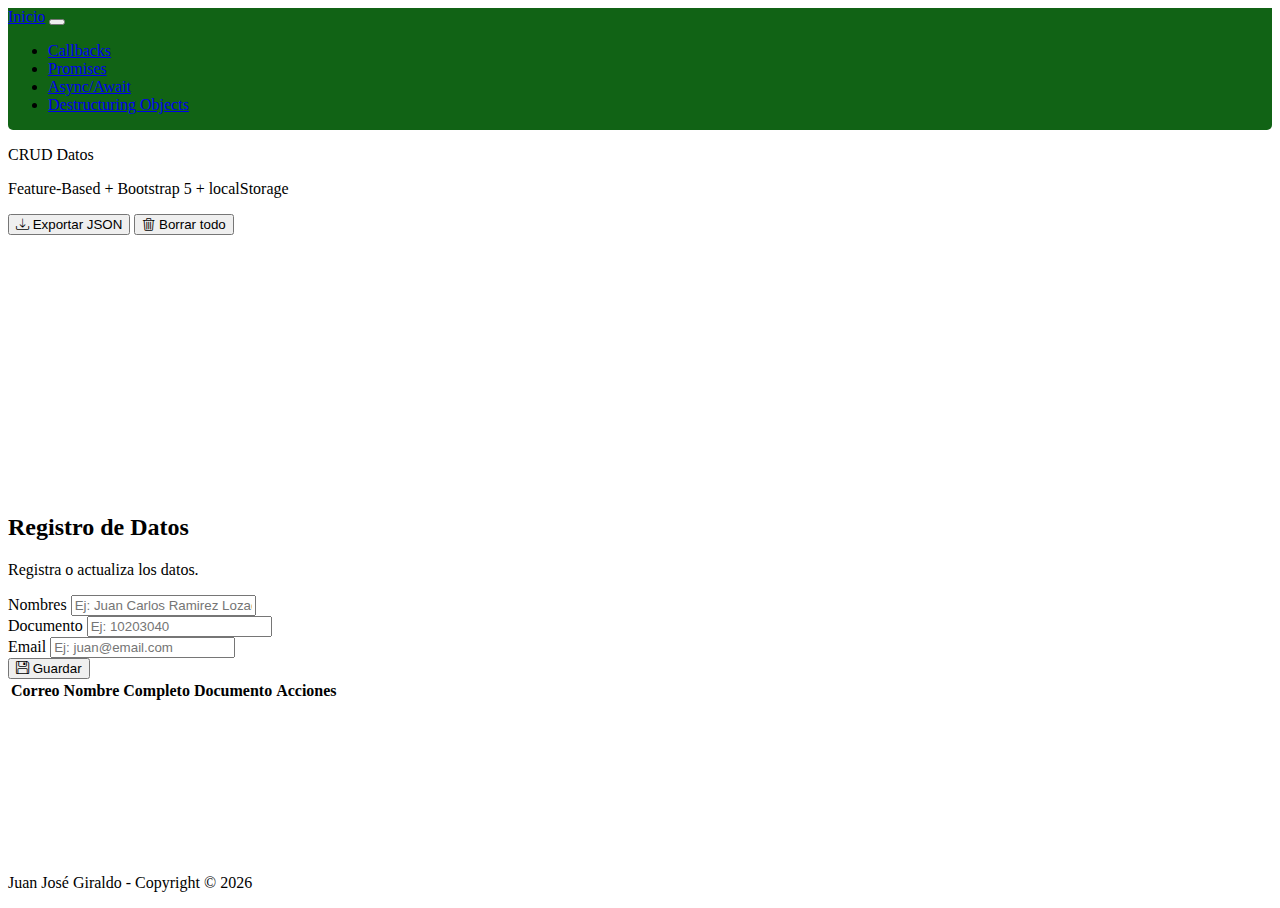
<file: index.html>
<!DOCTYPE html>
<html lang="en">

<head>
  <meta charset="UTF-8">
  <meta name="viewport" content="width=device-width, initial-scale=1.0">
  <title>CRUD Datos | Feature-Based + Bootstrap 5</title>

  <link rel="shortcut icon" href="/public/logosena.png" type="image/x-icon">

  <!--SEO Tags-->
  <meta name="author" content="CRUD Datos | Feature-Based + Bootstrap 5">
  <meta name="description" content="Aplicativo web Bootstrap">
  <meta name="keywords" content="SENA, sena, Sena">

  <!--Boostrap 5 css-->
  <link href="https://cdn.jsdelivr.net/npm/bootstrap@5.3.8/dist/css/bootstrap.min.css" rel="stylesheet"
    integrity="sha384-sRIl4kxILFvY47J16cr9ZwB07vP4J8+LH7qKQnuqkuIAvNWLzeN8tE5YBujZqJLB" crossorigin="anonymous">

    <!--css-->
  <link rel="stylesheet" href="/src/shared/css/styles.css">

  <!--icons-->
  <link href="https://cdn.jsdelivr.net/npm/bootstrap-icons@1.11.3/font/bootstrap-icons.css" rel="stylesheet">
</head>

<body>


  <!--Nav-->

  <!--Para cambiar color -> 1.form: navbar navbar-expand (expande) navbar-dark o light (indica de que color es el nav)
  2.form: se hace con css -> <nav class="navbar navbar-expand-lg navbar-dark mi-navbar"> -> .mi-navbar { background-color: #212529;} .mi-navbar .nav-link:hover{color:blueviolet ;}
  3.form: Variables ccs internas con --bs-* -> <nav class="navbar navbar-expand-lg navbar-dark mi-navbar"> -> .mi-navbar { --bs-navbar-bg: #1b1f23; --bs-navbar-color: #ffffff; --bs-navbar-hover-color: #20c997;}-->
  <nav class="navbar navbar-expand-lg navbar-dark mi-navbar">
    <!--!! si usa navbar-dark en clase no da --bs-navbar-bg en css, a menos que usas background-->
    <div class="container-fluid">
      <a class="navbar-brand" href="/index.html">Inicio</a>
      <button class="navbar-toggler" type="button" data-bs-toggle="collapse" data-bs-target="#navbarNav"
        aria-controls="navbarNav" aria-expanded="false" aria-label="Toggle navigation">
        <span class="navbar-toggler-icon"></span>
      </button>
      <div class="collapse navbar-collapse" id="navbarNav">
        <ul class="navbar-nav">
          <li class="nav-item">
            <a class="nav-link" aria-current="page" href="/features/callback/callback.html">Callbacks</a>
          </li>
          <li class="nav-item">
            <a class="nav-link" href="/features/promise/promise.html">Promises</a>
          </li>
          <li class="nav-item">
            <a class="nav-link" href="/features/asyncAwait/AsyncAwait.html">Async/Await</a>
          </li>
          <li class="nav-item">
            <a class="nav-link" href="/features/destructuring/DestructuringObjs.html">Destructuring Objects</a>
          </li>
        </ul>
      </div>
    </div>
  </nav>


  <!--Header-->

  <header
    class="container-fluid py-3 d-flex flex-column flex-md-row justify-content-between align-items-md-center gap-3 mb-4">

    <div>
      <p class="h3 mb-1">CRUD Datos</p>
      <p class="text-muted mb-0">Feature-Based + Bootstrap 5 + localStorage</p>
    </div>

    <div class="d-flex gap-2">
      <button class="btn btn-warning" id="btnExportar">
        <i class="bi bi-download"></i> Exportar JSON
      </button>
      <button class="btn btn-danger" id="btnBorrarTodo">
        <i class="bi bi-trash3"></i> Borrar todo
      </button>
    </div>
  </header>


  <!--Main-->

  <main class="container-fluid">
    <div class="row g-4">

      <!-- FORM -->
      <div class="col-12 col-lg-4">
        <div class="card border-0 shadow-sm">
          <div class="card-body">
            <h2 class="h5 mb-1">Registro de Datos</h2>
            <p class="text-muted small mb-3">Registra o actualiza los datos.</p>

            <form id="studentForm" autocomplete="off">
              <input type="hidden" id="studentId" />

              <div class="mb-3">
                <label class="form-label">Nombres</label>
                <input class="form-control" id="nombre" required placeholder="Ej: Juan Carlos Ramirez Lozada" />
              </div>

              <div class="mb-3">
                <label class="form-label">Documento</label>
                <input class="form-control" id="documento" required placeholder="Ej: 10203040" />
              </div>

              <div class="mb-3">
                <label class="form-label">Email</label>
                <input type="email" class="form-control" id="email" required placeholder="Ej: juan@email.com" />
              </div>

              <div class="d-grid gap-2">
                <!-- IMPORTANTE: type="button" para evitar recarga -->
                <button class="btn btn-save btn-primary " type="button" id="btnAdd" onclick="addData()">
                  <i class="bi bi-floppy"></i> Guardar
                </button>

                <button class="btn btn-outline-warning" type="button" id="btnUpdate">
                  <i class="bi bi-arrow-counterclockwise"></i> Editar
                </button>
              </div>
            </form>

          </div>
        </div>
      </div>

      <!-- TABLE -->
      <div class="col-12 col-lg-8">
        <div class="card border-0 shadow-sm">
          <div class="card-body">

            <div class="table-responsive" id="tableData">
              <table class="table table-striped table-hover align-middle mb-0">
                <thead>
                  <tr>
                    <th scope="col">Correo</th>
                    <th scope="col">Nombre Completo</th>
                    <th scope="col">Documento</th>
                    <th scope="col">Acciones</th>
                  </tr>
                </thead>
                <tbody></tbody>
              </table>
            </div>
            <div id="emptyState" class="text-center py-4 d-none"></div>
          </div>
        </div>
      </div>

    </div>
  </main>


  <!--Footer-->

  <footer class="bg-dark">
    <p class="py-4 text-center text-light mb-0">Juan José Giraldo - Copyright © 2026</p>
  </footer>


  <!-- Bootstrap 5 JS Bundle -->
  <script src="https://cdn.jsdelivr.net/npm/bootstrap@5.3.3/dist/js/bootstrap.bundle.min.js"
    integrity="sha384-YvpcrYf0tY3lHB60NNkmXc5s9fDVZLESaAA55NDzOxhy9GkcIdslK1eN7N6jIeHz" crossorigin="anonymous">
    </script>
  <script src="/features/main.js"></script>
</body>

</html>
</file>
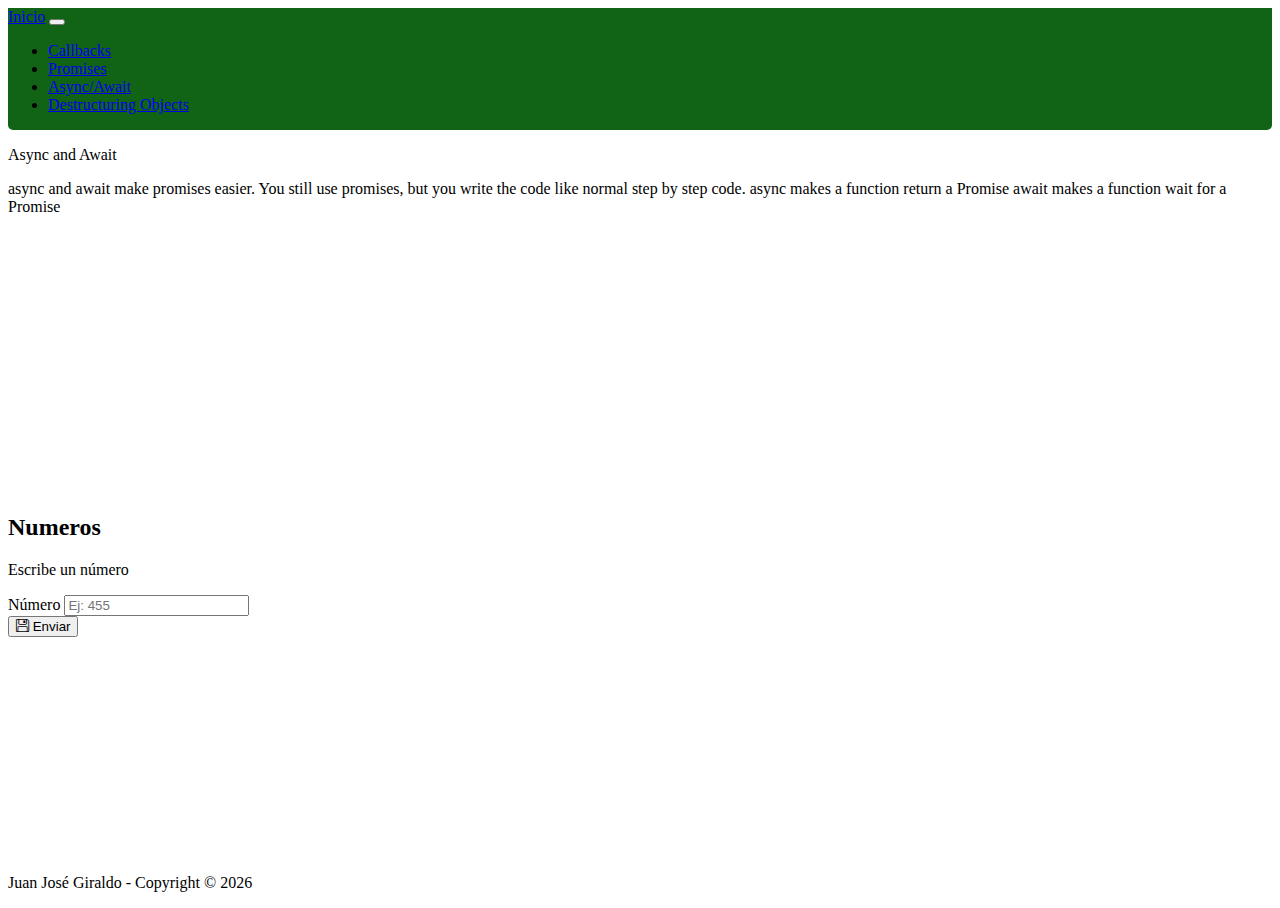
<file: features/asyncAwait/AsyncAwait.html>
<!DOCTYPE html>
<html lang="en">

<head>
  <meta charset="UTF-8">
  <meta name="viewport" content="width=device-width, initial-scale=1.0">
  <title>Async/Await</title>

  <link rel="shortcut icon" href="/public/logosena.png" type="image/x-icon">

  <!--SEO Tags-->
  <meta name="author" content="CRUD Datos | Feature-Based + Bootstrap 5">
  <meta name="description" content="Aplicativo web Bootstrap">
  <meta name="keywords" content="SENA, sena, Sena">

  <!--Boostrap 5 css-->
  <link href="https://cdn.jsdelivr.net/npm/bootstrap@5.3.8/dist/css/bootstrap.min.css" rel="stylesheet"
    integrity="sha384-sRIl4kxILFvY47J16cr9ZwB07vP4J8+LH7qKQnuqkuIAvNWLzeN8tE5YBujZqJLB" crossorigin="anonymous">

    <!--css-->
  <link rel="stylesheet" href="/src/shared/css/styles.css">

  <!--icons-->
  <link href="https://cdn.jsdelivr.net/npm/bootstrap-icons@1.11.3/font/bootstrap-icons.css" rel="stylesheet">
</head>

<body>


  <!--Nav-->
  <nav class="navbar navbar-expand-lg navbar-dark mi-navbar">
    <div class="container-fluid">
      <a class="navbar-brand" href="/index.html">Inicio</a>
      <button class="navbar-toggler" type="button" data-bs-toggle="collapse" data-bs-target="#navbarNav"
        aria-controls="navbarNav" aria-expanded="false" aria-label="Toggle navigation">
        <span class="navbar-toggler-icon"></span>
      </button>
      <div class="collapse navbar-collapse" id="navbarNav">
        <ul class="navbar-nav">
          <li class="nav-item">
            <a class="nav-link" aria-current="page" href="/features/callback/callback.html">Callbacks</a>
          </li>
          <li class="nav-item">
            <a class="nav-link" href="/features/promise/promise.html">Promises</a>
          </li>
          <li class="nav-item">
            <a class="nav-link" href="/features/asyncAwait/AsyncAwait.html">Async/Await</a>
          </li>
          <li class="nav-item">
            <a class="nav-link" href="/features/destructuring/DestructuringObjs.html">Destructuring Objects</a>
          </li>
        </ul>
      </div>
    </div>
  </nav>


  <!--Header-->

  <header
    class="container-fluid py-3 d-flex flex-column flex-md-row justify-content-between align-items-md-center gap-3 mb-4">

    <div>
      <p class="h3 mb-1">Async and Await</p>
      <p class="text-muted mb-0">async and await make promises easier. You still use promises, but you write the code like normal step by step code. async makes a function return a Promise
        await makes a function wait for a Promise</p>
    </div>
  </header>


  <!--Main-->

  <main class="container-fluid">
    <div class="row g-4">

      <!-- FORM -->
      <div class="col-12 col-lg-4">
        <div class="card border-0 shadow-sm">
          <div class="card-body">
            <h2 class="h5 mb-1">Numeros</h2>
            <p class="text-muted small mb-3">Escribe un número</p>

            <form id="studentForm" autocomplete="off">
              <input type="hidden" id="studentId" />

              <div class="mb-3">
                <label class="form-label">Número</label>
                <input class="form-control" id="word" required placeholder="Ej: 455" />
              </div>

              <div class="d-grid gap-2">
                <!-- IMPORTANTE: type="button" para evitar recarga -->
                <button class="btn btn-enviar btn-primary " type="button" id="btnenviar">
                  <i class="bi bi-floppy"></i> Enviar
                </button>
              </div>
            </form>
          </div>
        </div>
      </div>
    </div>
  </main>


  <!--Footer-->

  <footer class="bg-dark">
    <p class="py-4 text-center text-light mb-0">Juan José Giraldo - Copyright © 2026</p>
  </footer>


  <!-- Bootstrap 5 JS Bundle -->
  <script src="https://cdn.jsdelivr.net/npm/bootstrap@5.3.3/dist/js/bootstrap.bundle.min.js"
    integrity="sha384-YvpcrYf0tY3lHB60NNkmXc5s9fDVZLESaAA55NDzOxhy9GkcIdslK1eN7N6jIeHz" crossorigin="anonymous">
    </script>
  <script src="/features/asyncAwait/AsyncAwait.js"></script>
</body>

</html>
</file>
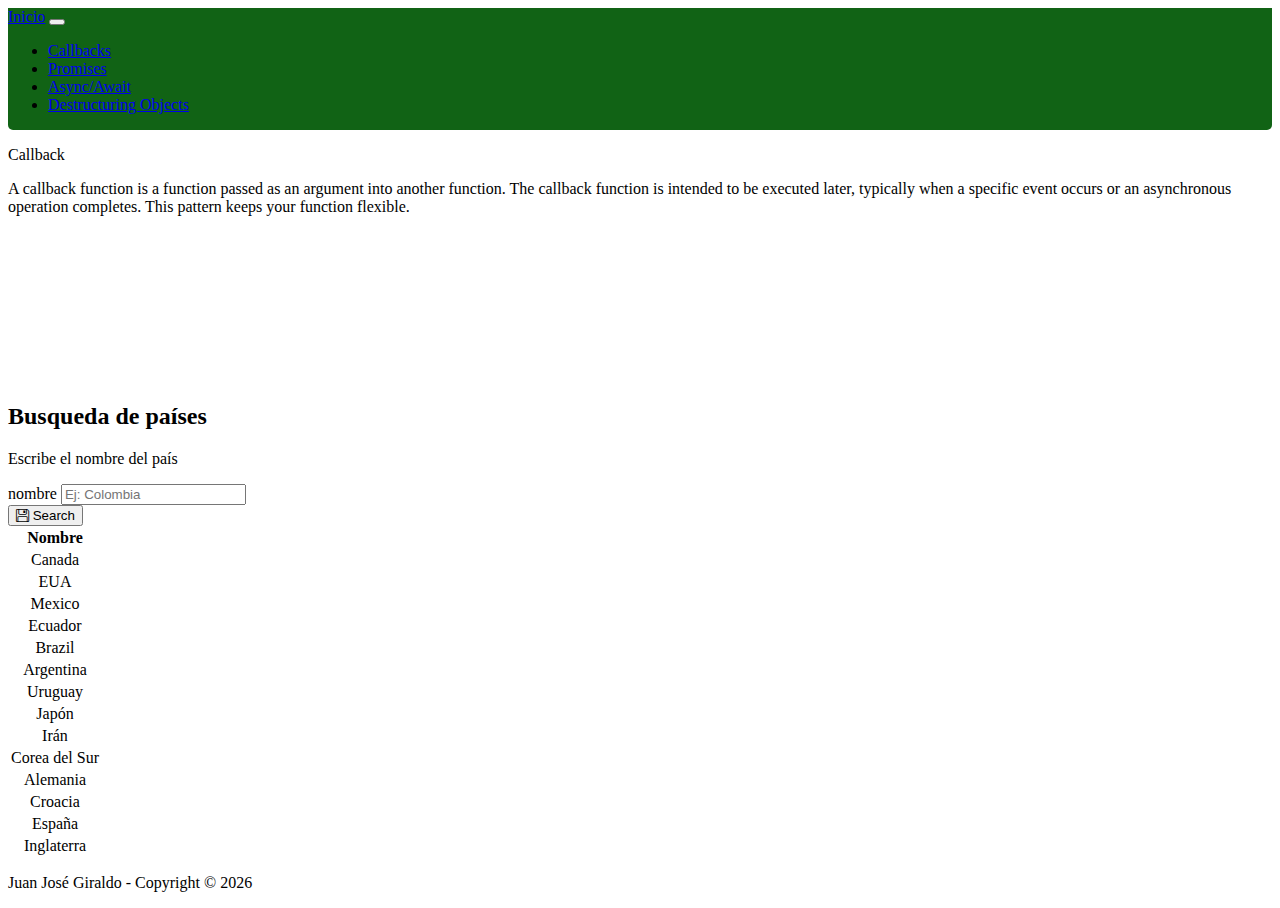
<file: features/callback/callback.html>
<!DOCTYPE html>
<html lang="en">

<head>
  <meta charset="UTF-8">
  <meta name="viewport" content="width=device-width, initial-scale=1.0">
  <title>Callbacks</title>

  <link rel="shortcut icon" href="/public/logosena.png" type="image/x-icon">

  <!--SEO Tags-->
  <meta name="author" content="CRUD Datos | Feature-Based + Bootstrap 5">
  <meta name="description" content="Aplicativo web Bootstrap">
  <meta name="keywords" content="SENA, sena, Sena">

  <!--Boostrap 5 css-->
  <link href="https://cdn.jsdelivr.net/npm/bootstrap@5.3.8/dist/css/bootstrap.min.css" rel="stylesheet"
    integrity="sha384-sRIl4kxILFvY47J16cr9ZwB07vP4J8+LH7qKQnuqkuIAvNWLzeN8tE5YBujZqJLB" crossorigin="anonymous">

    <!--css-->
  <link rel="stylesheet" href="/src/shared/css/styles.css">

  <!--icons-->
  <link href="https://cdn.jsdelivr.net/npm/bootstrap-icons@1.11.3/font/bootstrap-icons.css" rel="stylesheet">
</head>

<body>


  <!--Nav-->
  <nav class="navbar navbar-expand-lg navbar-dark mi-navbar">
    <div class="container-fluid">
      <a class="navbar-brand" href="/index.html">Inicio</a>
      <button class="navbar-toggler" type="button" data-bs-toggle="collapse" data-bs-target="#navbarNav"
        aria-controls="navbarNav" aria-expanded="false" aria-label="Toggle navigation">
        <span class="navbar-toggler-icon"></span>
      </button>
      <div class="collapse navbar-collapse" id="navbarNav">
        <ul class="navbar-nav">
          <li class="nav-item">
            <a class="nav-link" aria-current="page" href="/features/callback/callback.html">Callbacks</a>
          </li>
          <li class="nav-item">
            <a class="nav-link" href="/features/promise/promise.html">Promises</a>
          </li>
          <li class="nav-item">
            <a class="nav-link" href="/features/asyncAwait/AsyncAwait.html">Async/Await</a>
          </li>
          <li class="nav-item">
            <a class="nav-link" href="/features/destructuring/DestructuringObjs.html">Destructuring Objects</a>
          </li>
        </ul>
      </div>
    </div>
  </nav>


  <!--Header-->

  <header
    class="container-fluid py-3 d-flex flex-column flex-md-row justify-content-between align-items-md-center gap-3 mb-4">

    <div>
      <p class="h3 mb-1">Callback</p>
      <p class="text-muted mb-0">A callback function is a function passed as an argument into another function. The callback function is intended to be executed later,
        typically when a specific event occurs or an asynchronous operation completes. This pattern keeps your function flexible.</p>
    </div>
  </header>


  <!--Main-->

  <main class="container-fluid">
    <div class="row g-4">

      <!-- FORM -->
      <div class="col-12 col-lg-4">
        <div class="card border-0 shadow-sm">
          <div class="card-body">
            <h2 class="h5 mb-1">Busqueda de países</h2>
            <p class="text-muted small mb-3">Escribe el nombre del país</p>

            <form id="studentForm" autocomplete="off">
              <input type="hidden" id="studentId" />

              <div class="mb-3">
                <label class="form-label">nombre</label>
                <input class="form-control" id="nombre" required placeholder="Ej: Colombia" />
              </div>

              <div class="d-grid gap-2">
                <!-- IMPORTANTE: type="button" para evitar recarga -->
                <button class="btn btn-buscar btn-primary " type="button" id="btnbuscar">
                  <i class="bi bi-floppy"></i> Search
                </button>
              </div>
            </form>
          </div>
        </div>
      </div>

      <div class="col-12 col-lg-8">
        <div class="card border-0 shadow-sm">
          <div class="card-body">

            <div class="table-responsive" id="tableData">
              <table class="table table-striped table-hover align-middle mb-0">
                <thead>
                  <tr>
                    <th scope="col">Nombre</th>
                  </tr>
                </thead>
                <tbody></tbody>
              </table>
            </div>
            <div id="emptyState" class="text-center py-4 d-none"></div>
          </div>
        </div>
      </div>

    </div>
  </main>


  <!--Footer-->

  <footer class="bg-dark">
    <p class="py-4 text-center text-light mb-0">Juan José Giraldo - Copyright © 2026</p>
  </footer>


  <!-- Bootstrap 5 JS Bundle -->
  <script src="https://cdn.jsdelivr.net/npm/bootstrap@5.3.3/dist/js/bootstrap.bundle.min.js"
    integrity="sha384-YvpcrYf0tY3lHB60NNkmXc5s9fDVZLESaAA55NDzOxhy9GkcIdslK1eN7N6jIeHz" crossorigin="anonymous">
    </script>
  <script src="/features/callback/callback.js"></script>
</body>

</html>
</file>
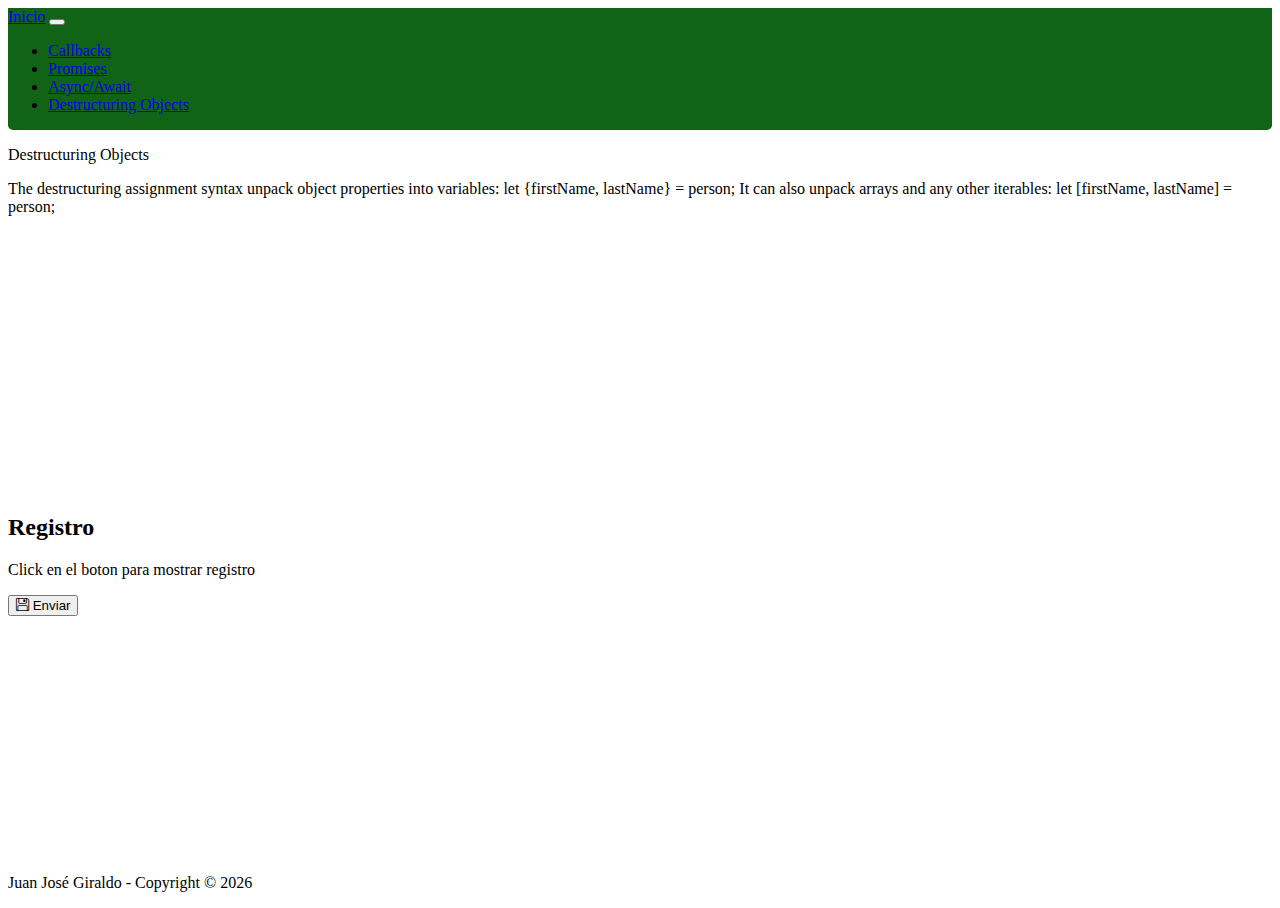
<file: features/destructuring/DestructuringObjs.html>
<!DOCTYPE html>
<html lang="en">

<head>
  <meta charset="UTF-8">
  <meta name="viewport" content="width=device-width, initial-scale=1.0">
  <title>Destructuring Objects</title>

  <link rel="shortcut icon" href="/public/logosena.png" type="image/x-icon">

  <!--SEO Tags-->
  <meta name="author" content="CRUD Datos | Feature-Based + Bootstrap 5">
  <meta name="description" content="Aplicativo web Bootstrap">
  <meta name="keywords" content="SENA, sena, Sena">

  <!--Boostrap 5 css-->
  <link href="https://cdn.jsdelivr.net/npm/bootstrap@5.3.8/dist/css/bootstrap.min.css" rel="stylesheet"
    integrity="sha384-sRIl4kxILFvY47J16cr9ZwB07vP4J8+LH7qKQnuqkuIAvNWLzeN8tE5YBujZqJLB" crossorigin="anonymous">

    <!--css-->
  <link rel="stylesheet" href="/src/shared/css/styles.css">

  <!--icons-->
  <link href="https://cdn.jsdelivr.net/npm/bootstrap-icons@1.11.3/font/bootstrap-icons.css" rel="stylesheet">
</head>

<body>


  <!--Nav-->
  <nav class="navbar navbar-expand-lg navbar-dark mi-navbar">
    <div class="container-fluid">
      <a class="navbar-brand" href="/index.html">Inicio</a>
      <button class="navbar-toggler" type="button" data-bs-toggle="collapse" data-bs-target="#navbarNav"
        aria-controls="navbarNav" aria-expanded="false" aria-label="Toggle navigation">
        <span class="navbar-toggler-icon"></span>
      </button>
      <div class="collapse navbar-collapse" id="navbarNav">
        <ul class="navbar-nav">
          <li class="nav-item">
            <a class="nav-link" aria-current="page" href="/features/callback/callback.html">Callbacks</a>
          </li>
          <li class="nav-item">
            <a class="nav-link" href="/features/promise/promise.html">Promises</a>
          </li>
          <li class="nav-item">
            <a class="nav-link" href="/features/asyncAwait/AsyncAwait.html">Async/Await</a>
          </li>
          <li class="nav-item">
            <a class="nav-link" href="/features/destructuring/DestructuringObjs.html">Destructuring Objects</a>
          </li>
        </ul>
      </div>
    </div>
  </nav>


  <!--Header-->

  <header
    class="container-fluid py-3 d-flex flex-column flex-md-row justify-content-between align-items-md-center gap-3 mb-4">

    <div>
      <p class="h3 mb-1">Destructuring Objects</p>
      <p class="text-muted mb-0">The destructuring assignment syntax unpack object properties into variables: let {firstName, lastName} = person; It can also unpack arrays and any other iterables:
        let [firstName, lastName] = person;</p>
    </div>
  </header>


  <!--Main-->

  <main class="container-fluid">
    <div class="row g-4">

      <!-- FORM -->
      <div class="col-12 col-lg-4">
        <div class="card border-0 shadow-sm">
          <div class="card-body">
            <h2 class="h5 mb-1">Registro</h2>
            <p class="text-muted small mb-3">Click en el boton para mostrar registro</p>

            <form id="studentForm" autocomplete="off">
              <input type="hidden" id="studentId" />

              <div class="d-grid gap-2">
                <!-- IMPORTANTE: type="button" para evitar recarga -->
                <button class="btn btn-enviar btn-primary " type="button" id="btnenviar">
                  <i class="bi bi-floppy"></i> Enviar
                </button>
              </div>
            </form>
            <div id="resultado" class="mt-3"></div>
          </div>
        </div>
      </div>
    </div>
  </main>


  <!--Footer-->

  <footer class="bg-dark">
    <p class="py-4 text-center text-light mb-0">Juan José Giraldo - Copyright © 2026</p>
  </footer>


  <!-- Bootstrap 5 JS Bundle -->
  <script src="https://cdn.jsdelivr.net/npm/bootstrap@5.3.3/dist/js/bootstrap.bundle.min.js"
    integrity="sha384-YvpcrYf0tY3lHB60NNkmXc5s9fDVZLESaAA55NDzOxhy9GkcIdslK1eN7N6jIeHz" crossorigin="anonymous">
    </script>
  <script src="/features/destructuring/DestructuringObjs.js"></script>
</body>

</html>
</file>
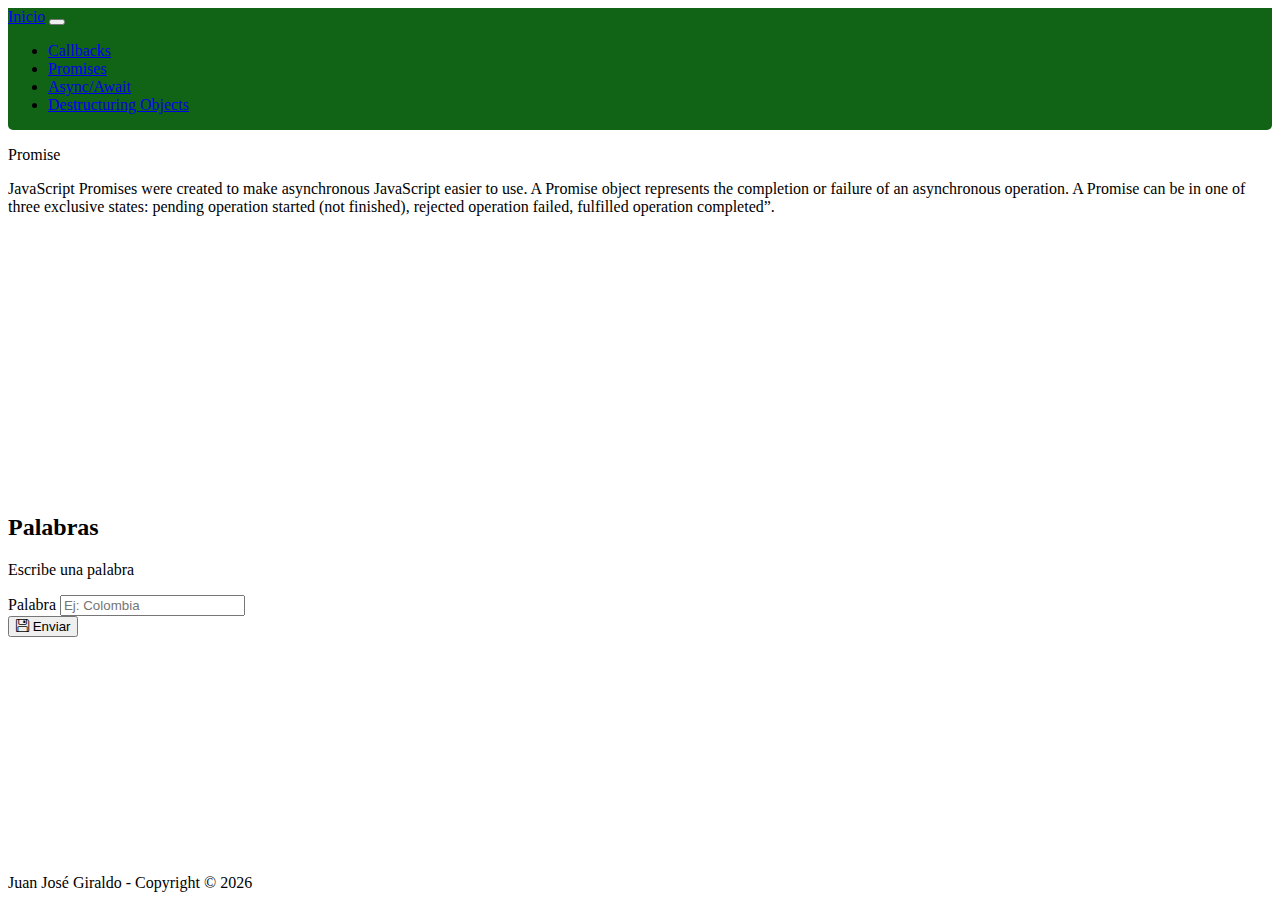
<file: features/promise/promise.html>
<!DOCTYPE html>
<html lang="en">

<head>
  <meta charset="UTF-8">
  <meta name="viewport" content="width=device-width, initial-scale=1.0">
  <title>Promises</title>

  <link rel="shortcut icon" href="/public/logosena.png" type="image/x-icon">

  <!--SEO Tags-->
  <meta name="author" content="CRUD Datos | Feature-Based + Bootstrap 5">
  <meta name="description" content="Aplicativo web Bootstrap">
  <meta name="keywords" content="SENA, sena, Sena">

  <!--Boostrap 5 css-->
  <link href="https://cdn.jsdelivr.net/npm/bootstrap@5.3.8/dist/css/bootstrap.min.css" rel="stylesheet"
    integrity="sha384-sRIl4kxILFvY47J16cr9ZwB07vP4J8+LH7qKQnuqkuIAvNWLzeN8tE5YBujZqJLB" crossorigin="anonymous">

    <!--css-->
  <link rel="stylesheet" href="/src/shared/css/styles.css">

  <!--icons-->
  <link href="https://cdn.jsdelivr.net/npm/bootstrap-icons@1.11.3/font/bootstrap-icons.css" rel="stylesheet">
</head>

<body>


  <!--Nav-->
  <nav class="navbar navbar-expand-lg navbar-dark mi-navbar">
    <div class="container-fluid">
      <a class="navbar-brand" href="/index.html">Inicio</a>
      <button class="navbar-toggler" type="button" data-bs-toggle="collapse" data-bs-target="#navbarNav"
        aria-controls="navbarNav" aria-expanded="false" aria-label="Toggle navigation">
        <span class="navbar-toggler-icon"></span>
      </button>
      <div class="collapse navbar-collapse" id="navbarNav">
        <ul class="navbar-nav">
          <li class="nav-item">
            <a class="nav-link" aria-current="page" href="/features/callback/callback.html">Callbacks</a>
          </li>
          <li class="nav-item">
            <a class="nav-link" href="/features/promise/promise.html">Promises</a>
          </li>
          <li class="nav-item">
            <a class="nav-link" href="/features/asyncAwait/AsyncAwait.html">Async/Await</a>
          </li>
          <li class="nav-item">
            <a class="nav-link" href="/features/destructuring/DestructuringObjs.html">Destructuring Objects</a>
          </li>
        </ul>
      </div>
    </div>
  </nav>


  <!--Header-->

  <header
    class="container-fluid py-3 d-flex flex-column flex-md-row justify-content-between align-items-md-center gap-3 mb-4">

    <div>
      <p class="h3 mb-1">Promise</p>
      <p class="text-muted mb-0">JavaScript Promises were created to make asynchronous JavaScript easier to use. A Promise object represents the completion or failure of an asynchronous operation.
        A Promise can be in one of three exclusive states: pending	operation started (not finished), rejected	operation failed, fulfilled	operation completed”.</p>
    </div>
  </header>


  <!--Main-->

  <main class="container-fluid">
    <div class="row g-4">

      <!-- FORM -->
      <div class="col-12 col-lg-4">
        <div class="card border-0 shadow-sm">
          <div class="card-body">
            <h2 class="h5 mb-1">Palabras</h2>
            <p class="text-muted small mb-3">Escribe una palabra</p>

            <form id="studentForm" autocomplete="off">
              <input type="hidden" id="studentId" />

              <div class="mb-3">
                <label class="form-label">Palabra</label>
                <input class="form-control" id="word" required placeholder="Ej: Colombia" />
              </div>

              <div class="d-grid gap-2">
                <!-- IMPORTANTE: type="button" para evitar recarga -->
                <button class="btn btn-enviar btn-primary " type="button" id="btnenviar">
                  <i class="bi bi-floppy"></i> Enviar
                </button>
              </div>
            </form>
          </div>
        </div>
      </div>
    </div>
  </main>


  <!--Footer-->

  <footer class="bg-dark">
    <p class="py-4 text-center text-light mb-0">Juan José Giraldo - Copyright © 2026</p>
  </footer>


  <!-- Bootstrap 5 JS Bundle -->
  <script src="https://cdn.jsdelivr.net/npm/bootstrap@5.3.3/dist/js/bootstrap.bundle.min.js"
    integrity="sha384-YvpcrYf0tY3lHB60NNkmXc5s9fDVZLESaAA55NDzOxhy9GkcIdslK1eN7N6jIeHz" crossorigin="anonymous">
    </script>
  <script src="/features/promise/promise.js"></script>
</body>

</html>
</file>
<file: src/shared/css/styles.css>
html, body {
  height: 100%;
}

body {
  display: flex;
  flex-direction: column;
}

.container-fluid {
  flex: 1;
}

.mi-navbar {
    background-color: rgb(17, 99, 21);
    border-radius: 0px 0px 5px 5px;
    --bs-navbar-color:rgb(255, 255, 255) ;
    --bs-navbar-hover-color: rgb(79, 214, 79);
}    

#btnUpdate {
  display: none;
}

.navbar-brand{
    --bs-navbar-brand-color:rgb(255, 255, 255) ;
    --bs-navbar-brand-hover-color: rgb(79, 214, 79);
}

.nav-link{
    --bs-navbar-brand-color:rgb(255, 255, 255) ;
    --bs-navbar-brand-hover-color: rgb(79, 214, 79);

}
</file>
